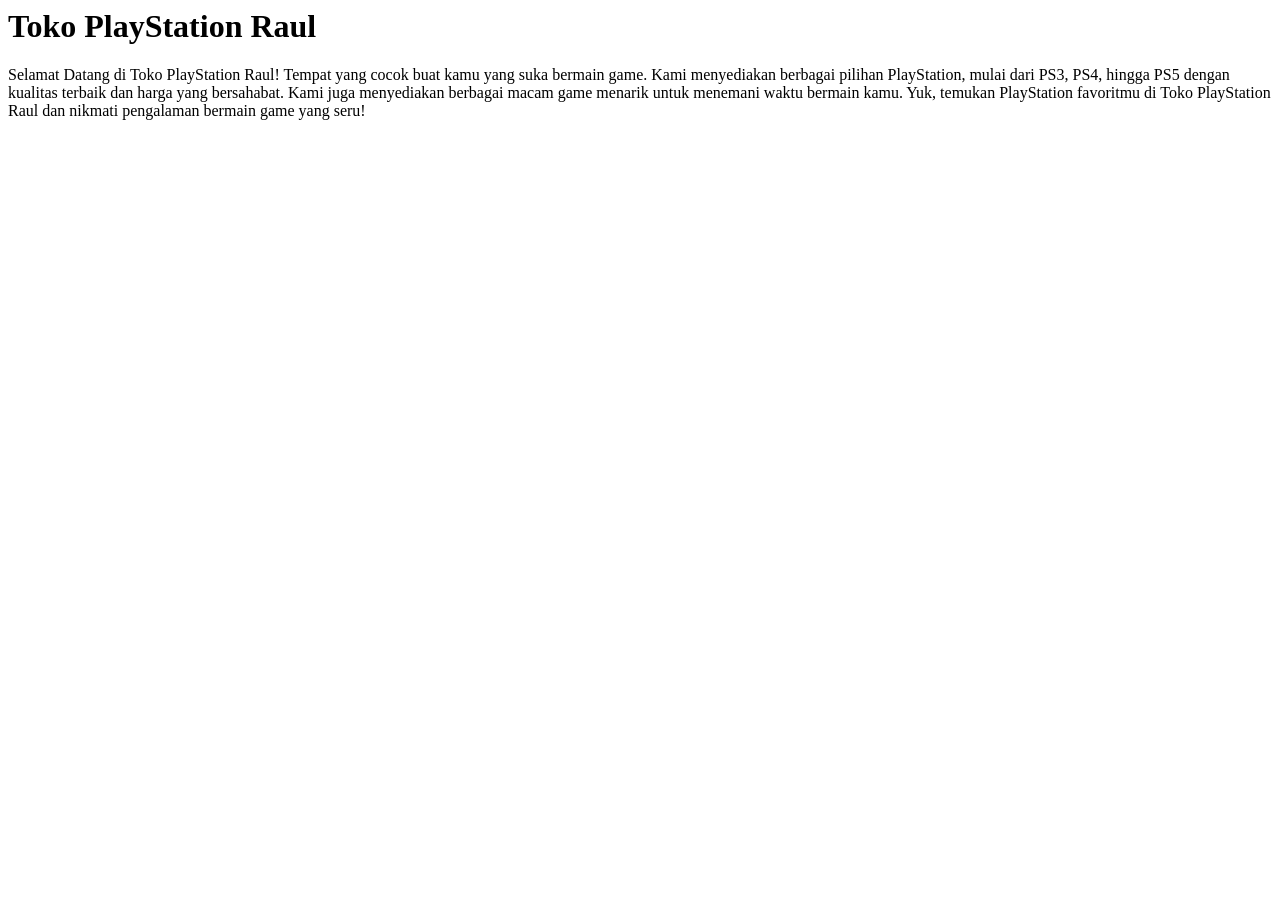
<file: Home.html>
<html>

<head>
    <title>Home</title>
</head>

<body>

    <h1>Toko PlayStation Raul</h1>

    <p>
        Selamat Datang di Toko PlayStation Raul!
        Tempat yang cocok buat kamu yang suka bermain game.
        Kami menyediakan berbagai pilihan PlayStation,
        mulai dari PS3, PS4, hingga PS5 dengan kualitas
        terbaik dan harga yang bersahabat. Kami juga
        menyediakan berbagai macam game menarik untuk
        menemani waktu bermain kamu. Yuk, temukan
        PlayStation favoritmu di Toko PlayStation Raul
        dan nikmati pengalaman bermain game yang seru!
    </p>

</body>

</html>
</file>
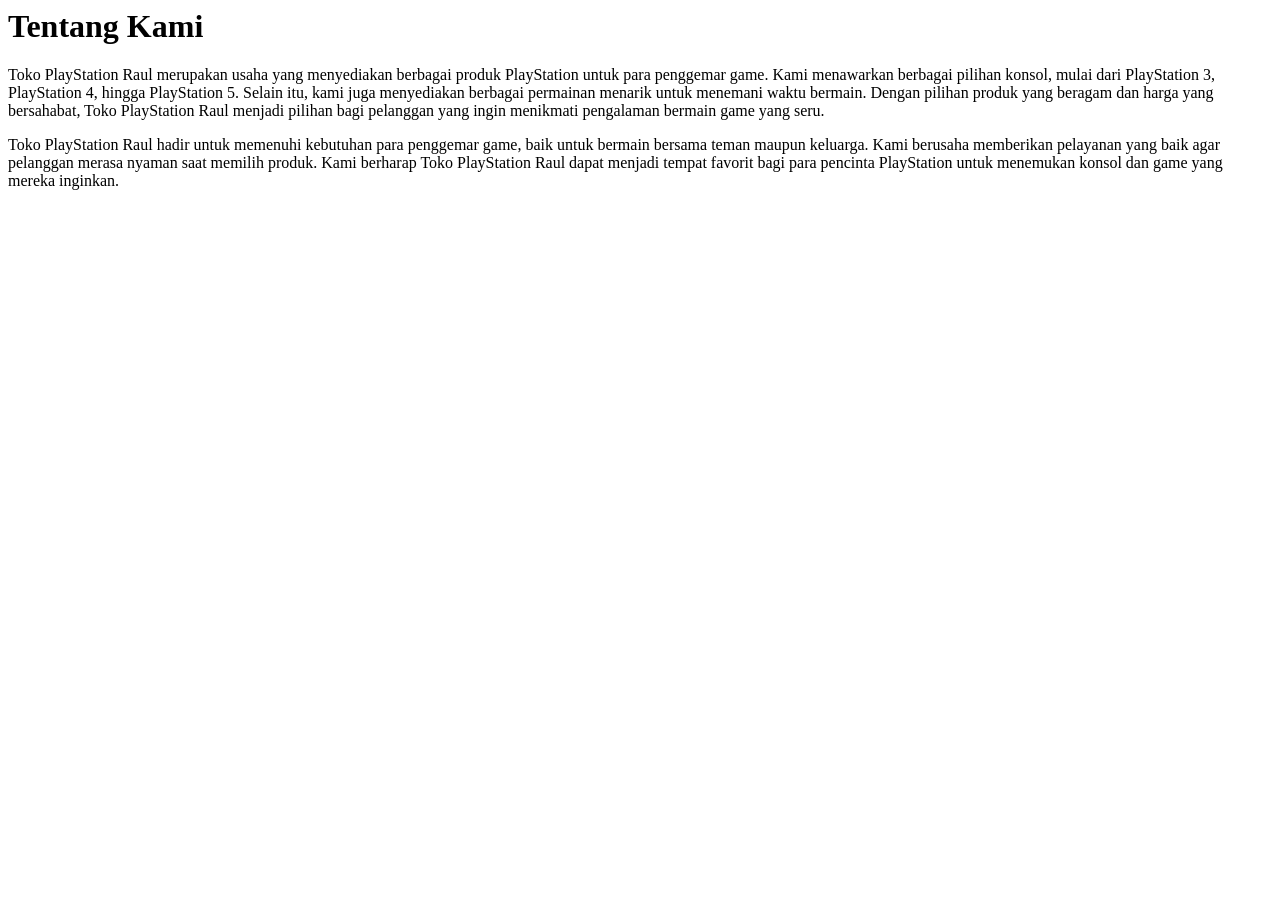
<file: Profile.html>
<html>
<head>
    <meta charset="UTF-8">
    <title>Profil</title>
</head>

<body>
    <h1>Tentang Kami</h1>

    <p>
        Toko PlayStation Raul merupakan usaha yang menyediakan
        berbagai produk PlayStation untuk para penggemar game.
        Kami menawarkan berbagai pilihan konsol, mulai dari
        PlayStation 3, PlayStation 4, hingga PlayStation 5.
        Selain itu, kami juga menyediakan berbagai permainan
        menarik untuk menemani waktu bermain. Dengan pilihan
        produk yang beragam dan harga yang bersahabat,
        Toko PlayStation Raul menjadi pilihan bagi pelanggan
        yang ingin menikmati pengalaman bermain game yang seru.
    </p>

    <p>
        Toko PlayStation Raul hadir untuk memenuhi kebutuhan
        para penggemar game, baik untuk bermain bersama teman
        maupun keluarga. Kami berusaha memberikan pelayanan
        yang baik agar pelanggan merasa nyaman saat memilih
        produk. Kami berharap Toko PlayStation Raul dapat
        menjadi tempat favorit bagi para pencinta PlayStation
        untuk menemukan konsol dan game yang mereka inginkan.
    </p>

</body>
</html>
</file>
